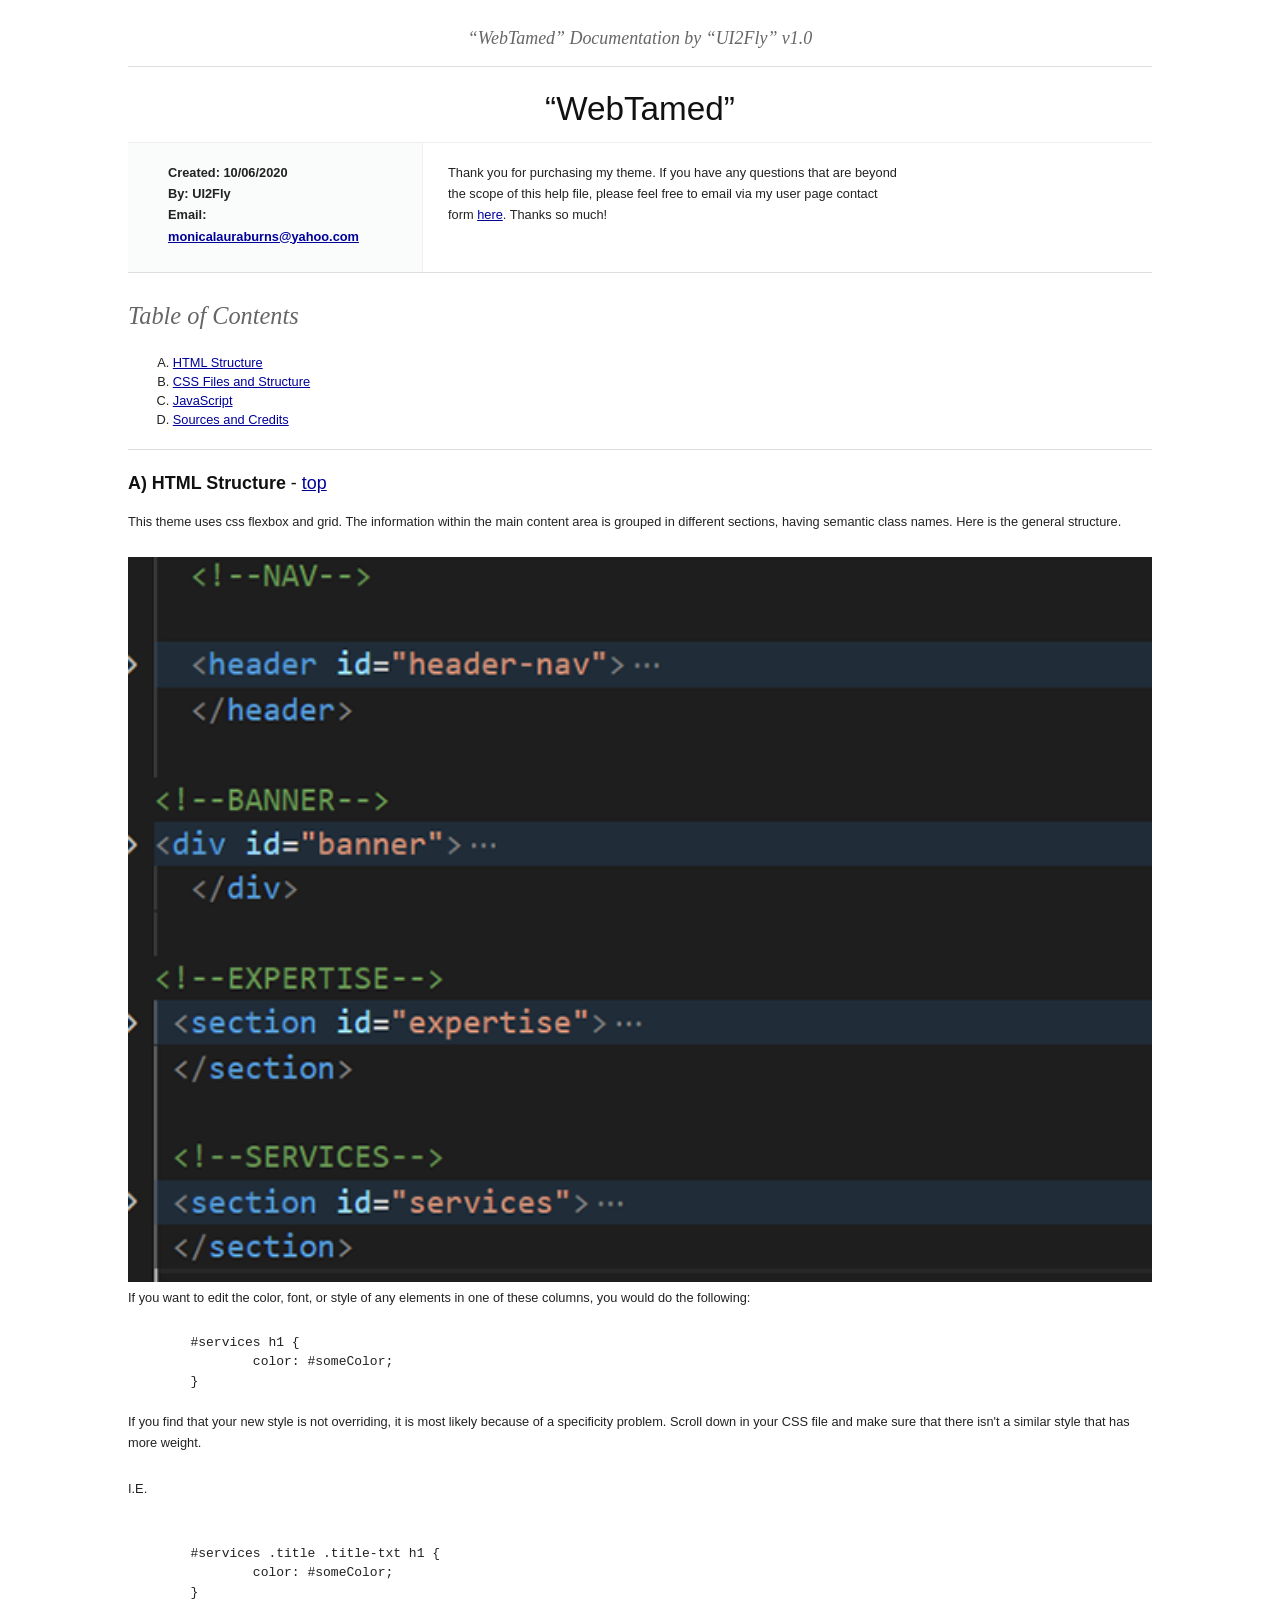
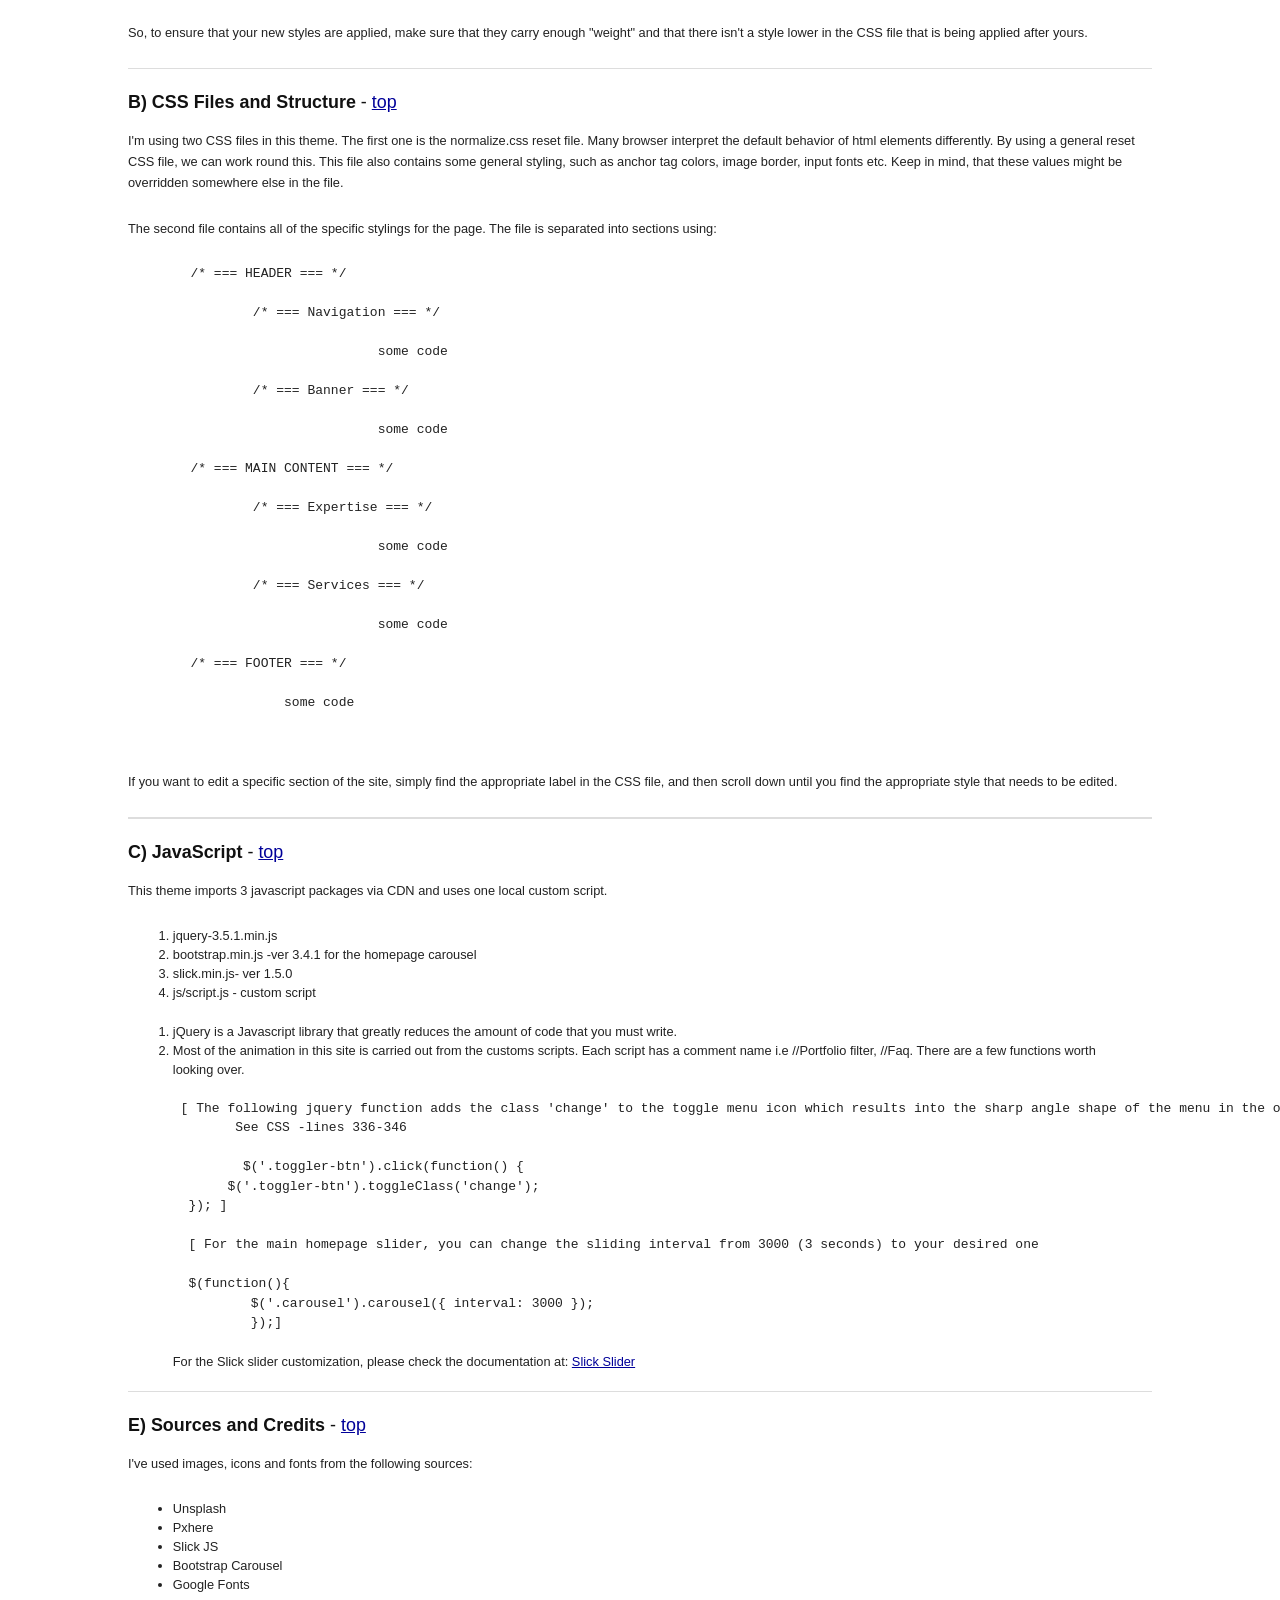
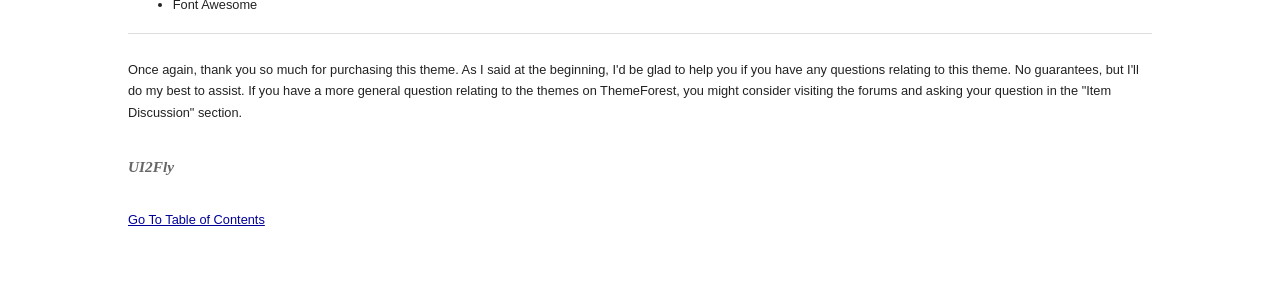
<file: webtamed_documentation/index.html>
<!doctype html>
<html lang="en">
<head>
    <meta charset="UTF-8">
    <meta name="viewport"
          content="width=device-width, initial-scale=1.0, maximum-scale=1.0, minimum-scale=1.0">
    <meta http-equiv="X-UA-Compatible" content="ie=edge">
    <title>WebTamed Helper Documentation</title>
    <!-- Framework CSS -->
	<link rel="stylesheet" href="assets/blueprint-css/screen.css" type="text/css" media="screen, projection">
	<link rel="stylesheet" href="assets/blueprint-css/print.css" type="text/css" media="print">
	<!--[if lt IE 8]><link rel="stylesheet" href="assets/blueprint-css/ie.css" type="text/css" media="screen, projection"><![endif]-->
	<link rel="stylesheet" href="assets/blueprint-css/plugins/fancy-type/screen.css" type="text/css" media="screen, projection">
	<style type="text/css" media="screen">
		p, table, hr, .box { margin-bottom:25px; }
		.box p { margin-bottom:10px; }
	</style>

</head>

<body>
	<div class="container">
	
		<h3 class="center alt">&ldquo;WebTamed&rdquo; Documentation by &ldquo;UI2Fly&rdquo; v1.0</h3>
		
		<hr>
		
		<h1 class="center">&ldquo;WebTamed&rdquo;</h1>
		
		<div class="borderTop">
			<div class="span-6 colborder info prepend-1">
				<p class="prepend-top">
					<strong>
					Created: 10/06/2020<br>
					By: UI2Fly<br>
					Email: <a href="mailto:monicalauraburns@yahoo.com">monicalauraburns@yahoo.com</a>
					</strong>
				</p>
			</div><!-- end div .span-6 -->		
	
			<div class="span-12 last">
				<p class="prepend-top append-0">Thank you for purchasing my theme. If you have any questions that are beyond the scope of this help file, please feel free to email via my user page contact form <a href="http://themeforest.net/user/USERNAME">here</a>. Thanks so much!</p>
			</div>
		</div><!-- end div .borderTop -->
		
		<hr>
		
		<h2 id="toc" class="alt">Table of Contents</h2>
		<ol class="alpha">
			<li><a href="#htmlStructure">HTML Structure</a></li>
			<li><a href="#cssFiles">CSS Files and Structure</a></li>
			<li><a href="#javascript">JavaScript</a></li>
			<li><a href="#credits">Sources and Credits</a></li>
			
		</ol>
		
		<hr>
		
		<h3 id="htmlStructure"><strong>A) HTML Structure</strong> - <a href="#toc">top</a></h3>
		<p>This theme uses css flexbox and grid. The information within the main content area is grouped in different sections, having semantic class names. Here is the general structure.</p>
		
		<img src="assets/images/htmlstructure.png" alt="HTML Structure" />
		
		<p>If you want to edit the color, font, or style of any elements in one of these columns, you would do the following:</p>

<pre>	#services h1 {
		color: #someColor;
	} 
</pre>

		<p>If you find that your new style is not overriding, it is most likely because of a specificity problem. Scroll down in your CSS file and make sure that there isn't a similar style that has more weight.</p>

		<p>I.E.</p>

<pre>	
	#services .title .title-txt h1 {
		color: #someColor;
	}
</pre>

		<p>So, to ensure that your new styles are applied, make sure that they carry enough "weight" and that there isn't a style lower in the CSS file that is being applied after yours.</p> 

		<hr>

		<h3 id="cssFiles"><strong>B) CSS Files and Structure</strong> - <a href="#toc">top</a></h3>

		<p>I'm using two CSS files in this theme. The first one is the normalize.css reset file. Many browser interpret the default behavior of html elements differently. By using a general reset CSS file, we can work round this. This file also contains some general styling, such as anchor tag colors, image border, input fonts etc. Keep in mind, that these values might be overridden somewhere else in the file.</p> 

		<p>The second file contains all of the specific stylings for the page. The file is separated into sections using:</p>  

<pre>	/* === HEADER === */

	        /* === Navigation === */
	
				some code
				
		/* === Banner === */
				
				some code

	/* === MAIN CONTENT === */
    
		/* === Expertise === */
			  
				some code
				
		/* === Services === */
			  
				some code
				
	/* === FOOTER === */
	
	            some code
		
 
</pre>
		
		<p>If you want to edit a specific section of the site, simply find the appropriate label in the CSS file, and then scroll down until you find the appropriate style that needs to be edited.</p> 

		

		<hr>
		
		<h3 id="javascript"><strong>C) JavaScript</strong> - <a href="#toc">top</a></h3>
		
		<p>This theme imports 3 javascript packages via CDN and uses one local custom script.</p>
		
		<ol>
			<li>jquery-3.5.1.min.js</li>
			<li>bootstrap.min.js -ver 3.4.1 for the homepage carousel</li>
			<li>slick.min.js- ver 1.5.0</li>
			<li>js/script.js - custom script</li>
		</ol>
		  
		<ol>
			<li>jQuery is a Javascript library that greatly reduces the amount of code that you must write.</li>
			<li>Most of the animation in this site is carried out from the customs scripts. Each script has a comment name i.e //Portfolio filter, //Faq. There are a few functions worth looking over.
<pre> [ The following jquery function adds the class 'change' to the toggle menu icon which results into the sharp angle shape of the menu in the open state. 
	See CSS -lines 336-346
	
	 $('.toggler-btn').click(function() {
       $('.toggler-btn').toggleClass('change');   
  }); ]
	 
  [ For the main homepage slider, you can change the sliding interval from 3000 (3 seconds) to your desired one
  
  $(function(){ 
	  $('.carousel').carousel({ interval: 3000 });
	  });]
</pre> 

For the Slick slider customization, please check the documentation at: <a href="https://kenwheeler.github.io/slick/" target="_blank">Slick Slider</a>
			</li>
		</ol>
		
		<hr>
		
		
		<h3 id="credits"><strong>E) Sources and Credits</strong> - <a href="#toc">top</a></h3>
		
		<p>I've used images, icons and fonts from the following sources:
		
		<ul>
			<li>Unsplash</li>
			<li>Pxhere</li>
			<li>Slick JS</li>
			<li>Bootstrap Carousel</li>
			<li>Google Fonts</li>
			<li>Font Awesome</li>
		</ul>
		
		<hr>
		
		<p>Once again, thank you so much for purchasing this theme. As I said at the beginning, I'd be glad to help you if you have any questions relating to this theme. No guarantees, but I'll do my best to assist. If you have a more general question relating to the themes on ThemeForest, you might consider visiting the forums and asking your question in the "Item Discussion" section.</p> 
		
		<p class="append-bottom alt large"><strong>UI2Fly</strong></p>
		<p><a href="#toc">Go To Table of Contents</a></p>
		
		<hr class="space">
	</div><!-- end div .container -->
</body>
</html>
</file>
<file: webtamed_documentation/assets/blueprint-css/screen.css>
/* -----------------------------------------------------------------------


 Blueprint CSS Framework 0.9
 http://blueprintcss.org

   * Copyright (c) 2007-Present. See LICENSE for more info.
   * See README for instructions on how to use Blueprint.
   * For credits and origins, see AUTHORS.
   * This is a compressed file. See the sources in the 'src' directory.

----------------------------------------------------------------------- */

/* reset.css */
html, body, div, span, object, iframe, h1, h2, h3, h4, h5, h6, p, blockquote, pre, a, abbr, acronym, address, code, del, dfn, em, img, q, dl, dt, dd, ol, ul, li, fieldset, form, label, legend, table, caption, tbody, tfoot, thead, tr, th, td {margin:0;padding:0;border:0;font-weight:inherit;font-style:inherit;font-size:100%;font-family:inherit;vertical-align:baseline;}
body {line-height:1.5;}
table {border-collapse:separate;border-spacing:0;}
caption, th, td {text-align:left;font-weight:normal;}
table, td, th {vertical-align:middle;}
blockquote:before, blockquote:after, q:before, q:after {content:"";}
blockquote, q {quotes:"" "";}
a img {border:none;}

/* custom.css */
.info { background:#fafcfc; }
.borderTop { border-top: 1px solid #eee;}
.append-0 {padding-right:20px;}

/* typography.css */
body {font-size:80%;color:#222;background:#fff;font-family:"Helvetica Neue", Arial, Helvetica, sans-serif;padding-top:30px;}
h1, h2, h3, h4, h5, h6 {font-weight:normal;color:#111;}
h1 {font-size:2.6em;line-height:1;margin-bottom:0.5em;}
h2 {font-size:1.9em;margin-bottom:0.75em;}
h3 {font-size:1.4em;line-height:1;margin-bottom:1em;}
h4 {font-size:1.1em;line-height:1.25;margin-bottom:1.25em;}
h5 {font-size:1em;font-weight:bold;margin-bottom:1.5em;}
h6 {font-size:1em;font-weight:bold;}
h1 img, h2 img, h3 img, h4 img, h5 img, h6 img {margin:0;}
p {margin:0 0 1.5em;line-height:1.65em;}
p img.left {float:left;margin:1.5em 1.5em 1.5em 0;padding:0;}
p img.right {float:right;margin:1.5em 0 1.5em 1.5em;}
a:focus, a:hover {color:#000;}
a {color:#009;text-decoration:underline;}
blockquote {margin:1.5em;color:#666;font-style:italic;}
strong {font-weight:bold;}
em, dfn {font-style:italic;}
dfn {font-weight:bold;}
sup, sub {line-height:0;}
abbr, acronym {border-bottom:1px dotted #666;}
address {margin:0 0 1.5em;font-style:italic;}
del {color:#666;}
pre {margin:1.5em 0;white-space:pre;}
pre, code, tt {font:13px 'andale mono', 'lucida console', monospace;line-height:1.5;}
li ul, li ol {margin:0 1.5em;}
ul, ol {margin:0 1.5em 1.5em 3.5em;}
ul {list-style-type:disc;}
ol {list-style-type:decimal;}
ol.alpha {list-style:upper-alpha;}
dl {margin:0 0 1.5em 0;}
dl dt {font-weight:bold;}
dd {margin-left:1.5em;}
table {margin-bottom:1.4em;width:100%;}
th {font-weight:bold;}
thead th {background:#c3d9ff;}
th, td, caption {padding:4px 10px 4px 5px;}
tr.even td {background:#e5ecf9;}
tfoot {font-style:italic;}
caption {background:#eee;}
.small {font-size:.85em;margin-bottom:1.875em;line-height:1.875em;}
.large {font-size:1.2em;line-height:2.5em;margin-bottom:1.25em;}
.hide {display:none;}
.quiet {color:#666;}
.loud {color:#000;}
.highlight {background:#ff0;}
.added {background:#060;color:#fff;}
.removed {background:#900;color:#fff;}
.first {margin-left:0;padding-left:0;}
.last {margin-right:0;padding-right:0;}
.top {margin-top:0;padding-top:0;}
.bottom {margin-bottom:0;padding-bottom:0;}
.center {text-align:center;}

/* forms.css */
label {font-weight:bold;}
fieldset {padding:1.4em;margin:0 0 1.5em 0;border:1px solid #ccc;}
legend {font-weight:bold;font-size:1.2em;}
input[type=text], input[type=password], input.text, input.title, textarea, select {background-color:#fff;border:1px solid #bbb;}
input[type=text]:focus, input[type=password]:focus, input.text:focus, input.title:focus, textarea:focus, select:focus {border-color:#666;}
input[type=text], input[type=password], input.text, input.title, textarea, select {margin:0.5em 0;}
input.text, input.title {width:300px;padding:5px;}
input.title {font-size:1.5em;}
textarea {width:390px;height:250px;padding:5px;}
input[type=checkbox], input[type=radio], input.checkbox, input.radio {position:relative;top:.25em;}
form.inline {line-height:3;}
form.inline p {margin-bottom:0;}
.error, .notice, .success {padding:.8em;margin-bottom:1em;border:2px solid #ddd;}
.error {background:#FBE3E4;color:#8a1f11;border-color:#FBC2C4;}
.notice {background:#FFF6BF;color:#514721;border-color:#FFD324;}
.success {background:#E6EFC2;color:#264409;border-color:#C6D880;}
.error a {color:#8a1f11;}
.notice a {color:#514721;}
.success a {color:#264409;}

/* grid.css */
.container {width:790px;margin:0 auto;}
.showgrid {background:url(src/grid.png);}
.column, div.span-1, div.span-2, div.span-3, div.span-4, div.span-5, div.span-6, div.span-7, div.span-8, div.span-9, div.span-10, div.span-11, div.span-12, div.span-13, div.span-14, div.span-15, div.span-16, div.span-17, div.span-18, div.span-19, div.span-20, div.span-21, div.span-22, div.span-23, div.span-24 {float:left;margin-right:10px;}
.last, div.last {margin-right:0;}
.span-1 {width:30px;}
.span-2 {width:70px;}
.span-3 {width:110px;}
.span-4 {width:150px;}
.span-5 {width:190px;}
.span-6 {width:230px;}
.span-7 {width:270px;}
.span-8 {width:310px;}
.span-9 {width:350px;}
.span-10 {width:390px;}
.span-11 {width:430px;}
.span-12 {width:470px;}
.span-13 {width:510px;}
.span-14 {width:550px;}
.span-15 {width:590px;}
.span-16 {width:630px;}
.span-17 {width:670px;}
.span-18 {width:710px;}
.span-19 {width:750px;}
.span-20 {width:790px;}
.span-21 {width:830px;}
.span-22 {width:870px;}
.span-23 {width:910px;}
.span-24, div.span-24 {width:950px;margin:0;}
input.span-1, textarea.span-1, input.span-2, textarea.span-2, input.span-3, textarea.span-3, input.span-4, textarea.span-4, input.span-5, textarea.span-5, input.span-6, textarea.span-6, input.span-7, textarea.span-7, input.span-8, textarea.span-8, input.span-9, textarea.span-9, input.span-10, textarea.span-10, input.span-11, textarea.span-11, input.span-12, textarea.span-12, input.span-13, textarea.span-13, input.span-14, textarea.span-14, input.span-15, textarea.span-15, input.span-16, textarea.span-16, input.span-17, textarea.span-17, input.span-18, textarea.span-18, input.span-19, textarea.span-19, input.span-20, textarea.span-20, input.span-21, textarea.span-21, input.span-22, textarea.span-22, input.span-23, textarea.span-23, input.span-24, textarea.span-24 {border-left-width:1px!important;border-right-width:1px!important;padding-left:5px!important;padding-right:5px!important;}
input.span-1, textarea.span-1 {width:18px!important;}
input.span-2, textarea.span-2 {width:58px!important;}
input.span-3, textarea.span-3 {width:98px!important;}
input.span-4, textarea.span-4 {width:138px!important;}
input.span-5, textarea.span-5 {width:178px!important;}
input.span-6, textarea.span-6 {width:218px!important;}
input.span-7, textarea.span-7 {width:258px!important;}
input.span-8, textarea.span-8 {width:298px!important;}
input.span-9, textarea.span-9 {width:338px!important;}
input.span-10, textarea.span-10 {width:378px!important;}
input.span-11, textarea.span-11 {width:418px!important;}
input.span-12, textarea.span-12 {width:458px!important;}
input.span-13, textarea.span-13 {width:498px!important;}
input.span-14, textarea.span-14 {width:538px!important;}
input.span-15, textarea.span-15 {width:578px!important;}
input.span-16, textarea.span-16 {width:618px!important;}
input.span-17, textarea.span-17 {width:658px!important;}
input.span-18, textarea.span-18 {width:698px!important;}
input.span-19, textarea.span-19 {width:738px!important;}
input.span-20, textarea.span-20 {width:778px!important;}
input.span-21, textarea.span-21 {width:818px!important;}
input.span-22, textarea.span-22 {width:858px!important;}
input.span-23, textarea.span-23 {width:898px!important;}
input.span-24, textarea.span-24 {width:938px!important;}
.append-1 {padding-right:40px;}
.append-2 {padding-right:80px;}
.append-3 {padding-right:120px;}
.append-4 {padding-right:160px;}
.append-5 {padding-right:200px;}
.append-6 {padding-right:240px;}
.append-7 {padding-right:280px;}
.append-8 {padding-right:320px;}
.append-9 {padding-right:360px;}
.append-10 {padding-right:400px;}
.append-11 {padding-right:440px;}
.append-12 {padding-right:480px;}
.append-13 {padding-right:520px;}
.append-14 {padding-right:560px;}
.append-15 {padding-right:600px;}
.append-16 {padding-right:640px;}
.append-17 {padding-right:680px;}
.append-18 {padding-right:720px;}
.append-19 {padding-right:760px;}
.append-20 {padding-right:800px;}
.append-21 {padding-right:840px;}
.append-22 {padding-right:880px;}
.append-23 {padding-right:920px;}
.prepend-1 {padding-left:40px;}
.prepend-2 {padding-left:80px;}
.prepend-3 {padding-left:120px;}
.prepend-4 {padding-left:160px;}
.prepend-5 {padding-left:200px;}
.prepend-6 {padding-left:240px;}
.prepend-7 {padding-left:280px;}
.prepend-8 {padding-left:320px;}
.prepend-9 {padding-left:360px;}
.prepend-10 {padding-left:400px;}
.prepend-11 {padding-left:440px;}
.prepend-12 {padding-left:480px;}
.prepend-13 {padding-left:520px;}
.prepend-14 {padding-left:560px;}
.prepend-15 {padding-left:600px;}
.prepend-16 {padding-left:640px;}
.prepend-17 {padding-left:680px;}
.prepend-18 {padding-left:720px;}
.prepend-19 {padding-left:760px;}
.prepend-20 {padding-left:800px;}
.prepend-21 {padding-left:840px;}
.prepend-22 {padding-left:880px;}
.prepend-23 {padding-left:920px;}
div.border {padding-right:4px;margin-right:5px;border-right:1px solid #eee;}
div.colborder {padding-right:24px;margin-right:25px;border-right:1px solid #eee;}
div.colborderTop {border-top:1px solid #eee;}
.pull-1 {margin-left:-40px;}
.pull-2 {margin-left:-80px;}
.pull-3 {margin-left:-120px;}
.pull-4 {margin-left:-160px;}
.pull-5 {margin-left:-200px;}
.pull-6 {margin-left:-240px;}
.pull-7 {margin-left:-280px;}
.pull-8 {margin-left:-320px;}
.pull-9 {margin-left:-360px;}
.pull-10 {margin-left:-400px;}
.pull-11 {margin-left:-440px;}
.pull-12 {margin-left:-480px;}
.pull-13 {margin-left:-520px;}
.pull-14 {margin-left:-560px;}
.pull-15 {margin-left:-600px;}
.pull-16 {margin-left:-640px;}
.pull-17 {margin-left:-680px;}
.pull-18 {margin-left:-720px;}
.pull-19 {margin-left:-760px;}
.pull-20 {margin-left:-800px;}
.pull-21 {margin-left:-840px;}
.pull-22 {margin-left:-880px;}
.pull-23 {margin-left:-920px;}
.pull-24 {margin-left:-960px;}
.pull-1, .pull-2, .pull-3, .pull-4, .pull-5, .pull-6, .pull-7, .pull-8, .pull-9, .pull-10, .pull-11, .pull-12, .pull-13, .pull-14, .pull-15, .pull-16, .pull-17, .pull-18, .pull-19, .pull-20, .pull-21, .pull-22, .pull-23, .pull-24 {float:left;position:relative;}
.push-1 {margin:0 -40px 1.5em 40px;}
.push-2 {margin:0 -80px 1.5em 80px;}
.push-3 {margin:0 -120px 1.5em 120px;}
.push-4 {margin:0 -160px 1.5em 160px;}
.push-5 {margin:0 -200px 1.5em 200px;}
.push-6 {margin:0 -240px 1.5em 240px;}
.push-7 {margin:0 -280px 1.5em 280px;}
.push-8 {margin:0 -320px 1.5em 320px;}
.push-9 {margin:0 -360px 1.5em 360px;}
.push-10 {margin:0 -400px 1.5em 400px;}
.push-11 {margin:0 -440px 1.5em 440px;}
.push-12 {margin:0 -480px 1.5em 480px;}
.push-13 {margin:0 -520px 1.5em 520px;}
.push-14 {margin:0 -560px 1.5em 560px;}
.push-15 {margin:0 -600px 1.5em 600px;}
.push-16 {margin:0 -640px 1.5em 640px;}
.push-17 {margin:0 -680px 1.5em 680px;}
.push-18 {margin:0 -720px 1.5em 720px;}
.push-19 {margin:0 -760px 1.5em 760px;}
.push-20 {margin:0 -800px 1.5em 800px;}
.push-21 {margin:0 -840px 1.5em 840px;}
.push-22 {margin:0 -880px 1.5em 880px;}
.push-23 {margin:0 -920px 1.5em 920px;}
.push-24 {margin:0 -960px 1.5em 960px;}
.push-1, .push-2, .push-3, .push-4, .push-5, .push-6, .push-7, .push-8, .push-9, .push-10, .push-11, .push-12, .push-13, .push-14, .push-15, .push-16, .push-17, .push-18, .push-19, .push-20, .push-21, .push-22, .push-23, .push-24 {float:right;position:relative;}
.prepend-top {margin-top:1.5em;}
.append-bottom {margin-bottom:1.5em;}
.box {padding:1.5em;margin-bottom:1.5em;background:#E5ECF9;}
hr {background:#ddd;color:#ddd;clear:both;float:none;width:100%;height:.1em;margin:0 0 1.45em;border:none;}
hr.space {background:#fff;color:#fff;}
.clearfix:after, .container:after {content:"\0020";display:block;height:0;clear:both;visibility:hidden;overflow:hidden;}
.clearfix, .container {display:block;}
.clear {clear:both;}

.container{

  width:80% !important;
  margin:0 auto!important;
  }

img{
  width:100%;
  height:auto
}
</file>
<file: webtamed_documentation/assets/blueprint-css/print.css>
/* -----------------------------------------------------------------------


 Blueprint CSS Framework 0.9
 http://blueprintcss.org

   * Copyright (c) 2007-Present. See LICENSE for more info.
   * See README for instructions on how to use Blueprint.
   * For credits and origins, see AUTHORS.
   * This is a compressed file. See the sources in the 'src' directory.

----------------------------------------------------------------------- */

/* print.css */
body {line-height:1.5;font-family:"Helvetica Neue", Arial, Helvetica, sans-serif;color:#000;background:none;font-size:10pt;}
.container {background:none;}
hr {background:#ccc;color:#ccc;width:100%;height:2px;margin:2em 0;padding:0;border:none;}
hr.space {background:#fff;color:#fff;}
h1, h2, h3, h4, h5, h6 {font-family:"Helvetica Neue", Arial, "Lucida Grande", sans-serif;}
code {font:.9em "Courier New", Monaco, Courier, monospace;}
img {float:left;margin:1.5em 1.5em 1.5em 0;}
a img {border:none;}
p img.top {margin-top:0;}
blockquote {margin:1.5em;padding:1em;font-style:italic;font-size:.9em;}
.small {font-size:.9em;}
.large {font-size:1.1em;}
.quiet {color:#999;}
.hide {display:none;}
a:link, a:visited {background:transparent;font-weight:700;text-decoration:underline;}
a:link:after, a:visited:after {content:" (" attr(href) ")";font-size:90%;}
</file>
<file: webtamed_documentation/assets/blueprint-css/ie.css>
/* -----------------------------------------------------------------------


 Blueprint CSS Framework 0.9
 http://blueprintcss.org

   * Copyright (c) 2007-Present. See LICENSE for more info.
   * See README for instructions on how to use Blueprint.
   * For credits and origins, see AUTHORS.
   * This is a compressed file. See the sources in the 'src' directory.

----------------------------------------------------------------------- */

/* ie.css */
body {text-align:center;}
.container {text-align:left;}
* html .column, * html div.span-1, * html div.span-2, * html div.span-3, * html div.span-4, * html div.span-5, * html div.span-6, * html div.span-7, * html div.span-8, * html div.span-9, * html div.span-10, * html div.span-11, * html div.span-12, * html div.span-13, * html div.span-14, * html div.span-15, * html div.span-16, * html div.span-17, * html div.span-18, * html div.span-19, * html div.span-20, * html div.span-21, * html div.span-22, * html div.span-23, * html div.span-24 {overflow-x:hidden;}
* html legend {margin:0px -8px 16px 0;padding:0;}
ol {margin-left:2em;}
sup {vertical-align:text-top;}
sub {vertical-align:text-bottom;}
html>body p code {*white-space:normal;}
hr {margin:-8px auto 11px;}
img {-ms-interpolation-mode:bicubic;}
.clearfix, .container {display:inline-block;}
* html .clearfix, * html .container {height:1%;}
fieldset {padding-top:0;}
input.text, input.title {background-color:#fff;border:1px solid #bbb;}
input.text:focus, input.title:focus {border-color:#666;}
input.text, input.title, textarea, select {margin:0.5em 0;}
input.checkbox, input.radio {position:relative;top:.25em;}
form.inline div, form.inline p {vertical-align:middle;}
form.inline label {position:relative;top:-0.25em;}
form.inline input.checkbox, form.inline input.radio, form.inline input.button, form.inline button {margin:0.5em 0;}
button, input.button {position:relative;top:0.25em;}
</file>
<file: webtamed_documentation/assets/blueprint-css/plugins/fancy-type/screen.css>
/* -------------------------------------------------------------- 
  
   fancy-type.css
   * Lots of pretty advanced classes for manipulating text.
   
   See the Readme file in this folder for additional instructions.

-------------------------------------------------------------- */

/* Indentation instead of line shifts for sibling paragraphs. */
   /* p + p { text-indent:2em; margin-top:-1.5em; } */
   form p + p  { text-indent: 0; } /* Don't want this in forms. */
   

/* For great looking type, use this code instead of asdf: 
   <span class="alt">asdf</span>  
   Best used on prepositions and ampersands. */
  
.alt { 
  color: #666; 
  font-family: "Warnock Pro", "Goudy Old Style","Palatino","Book Antiqua", Georgia, serif; 
  font-style: italic;
  font-weight: normal;
}


/* For great looking quote marks in titles, replace "asdf" with:
   <span class="dquo">&#8220;</span>asdf&#8221;
   (That is, when the title starts with a quote mark). 
   (You may have to change this value depending on your font size). */  
   
.dquo { margin-left: -.5em; } 


/* Reduced size type with incremental leading
   (http://www.markboulton.co.uk/journal/comments/incremental_leading/)

   This could be used for side notes. For smaller type, you don't necessarily want to 
   follow the 1.5x vertical rhythm -- the line-height is too much. 
   
   Using this class, it reduces your font size and line-height so that for 
   every four lines of normal sized type, there is five lines of the sidenote. eg:

   New type size in em's:
     10px (wanted side note size) / 12px (existing base size) = 0.8333 (new type size in ems)

   New line-height value:
     12px x 1.5 = 18px (old line-height)
     18px x 4 = 72px 
     72px / 5 = 14.4px (new line height)
     14.4px / 10px = 1.44 (new line height in em's) */

p.incr, .incr p {
	font-size: 10px;
	line-height: 1.44em;  
	margin-bottom: 1.5em;
}


/* Surround uppercase words and abbreviations with this class.
   Based on work by Jørgen Arnor Gårdsø Lom [http://twistedintellect.com/] */
   
.caps { 
  font-variant: small-caps; 
  letter-spacing: 1px; 
  text-transform: lowercase; 
  font-size:1.2em;
  line-height:1%;
  font-weight:bold;
  padding:0 2px;
}
</file>
